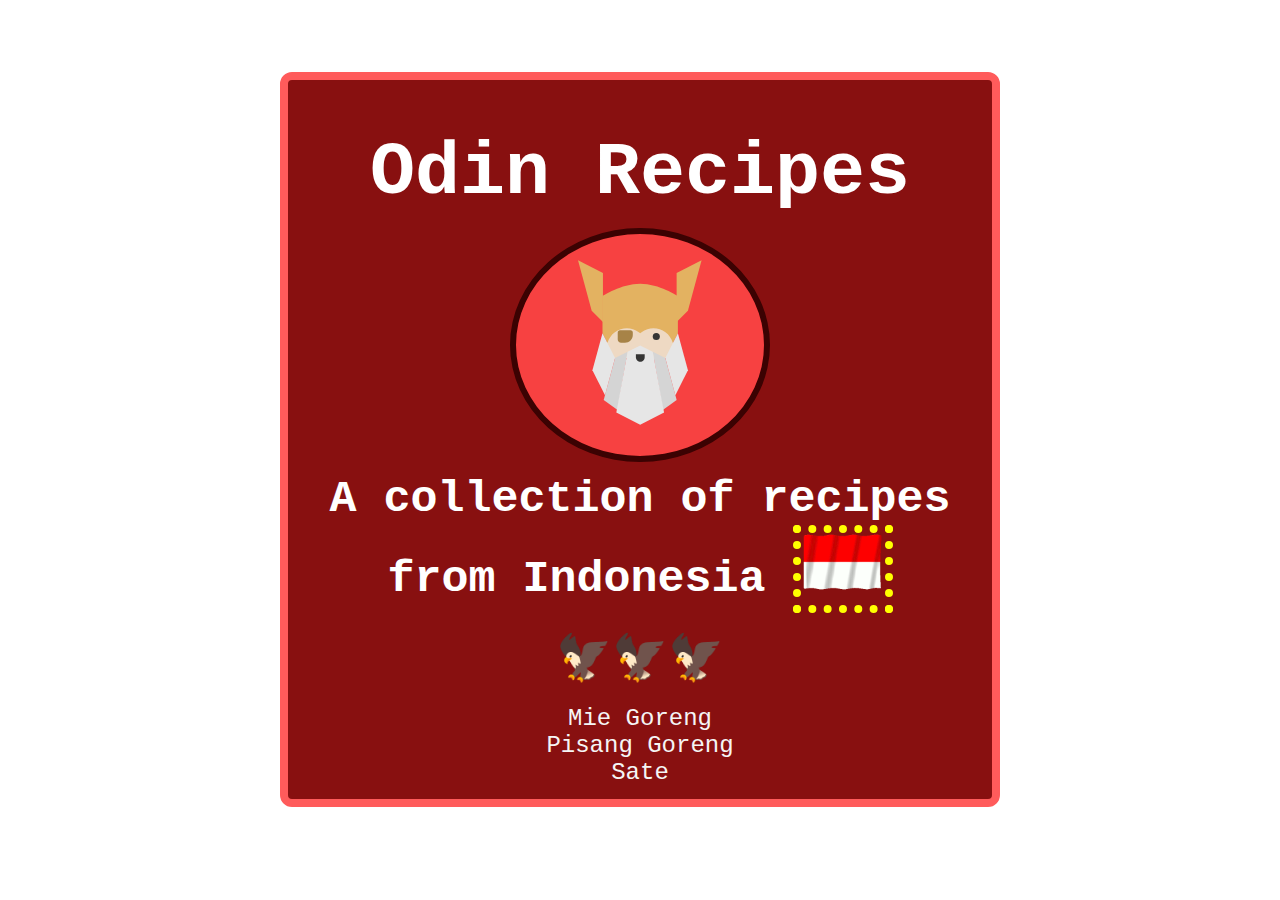
<file: index.html>
<!DOCTYPE html>
<html lang="en">
<head>
    <meta charset="UTF-8">
    <meta name="viewport" content="width=device-width, initial-scale=1.0">
    <title>Odin Recipes</title>
    <link rel="stylesheet" href="./styles.css">
</head>
<body>    
    <div class="container">  
        <h1>Odin Recipes</h1>
        <div class="odin-icon">
            <img src="./images/odin-icon.svg" alt="odin_icon">
        </div>
        <h2>A collection of recipes from Indonesia <div class="indo-flag">
            <img src="./images/indonesia-451_256.gif" alt="indonesian_flag">
        </div> <span class="garuda">🦅🦅🦅</span></h2>
        <ul>
            <li><a href="./recipes/mie_goreng.html">Mie Goreng</a></li>
            <li><a href="./recipes/pisang_goreng.html">Pisang Goreng</a></li>
            <li><a href="./recipes/sate.html">Sate</a></li>
        </ul>
    </div>
</body>
</html>
</file>
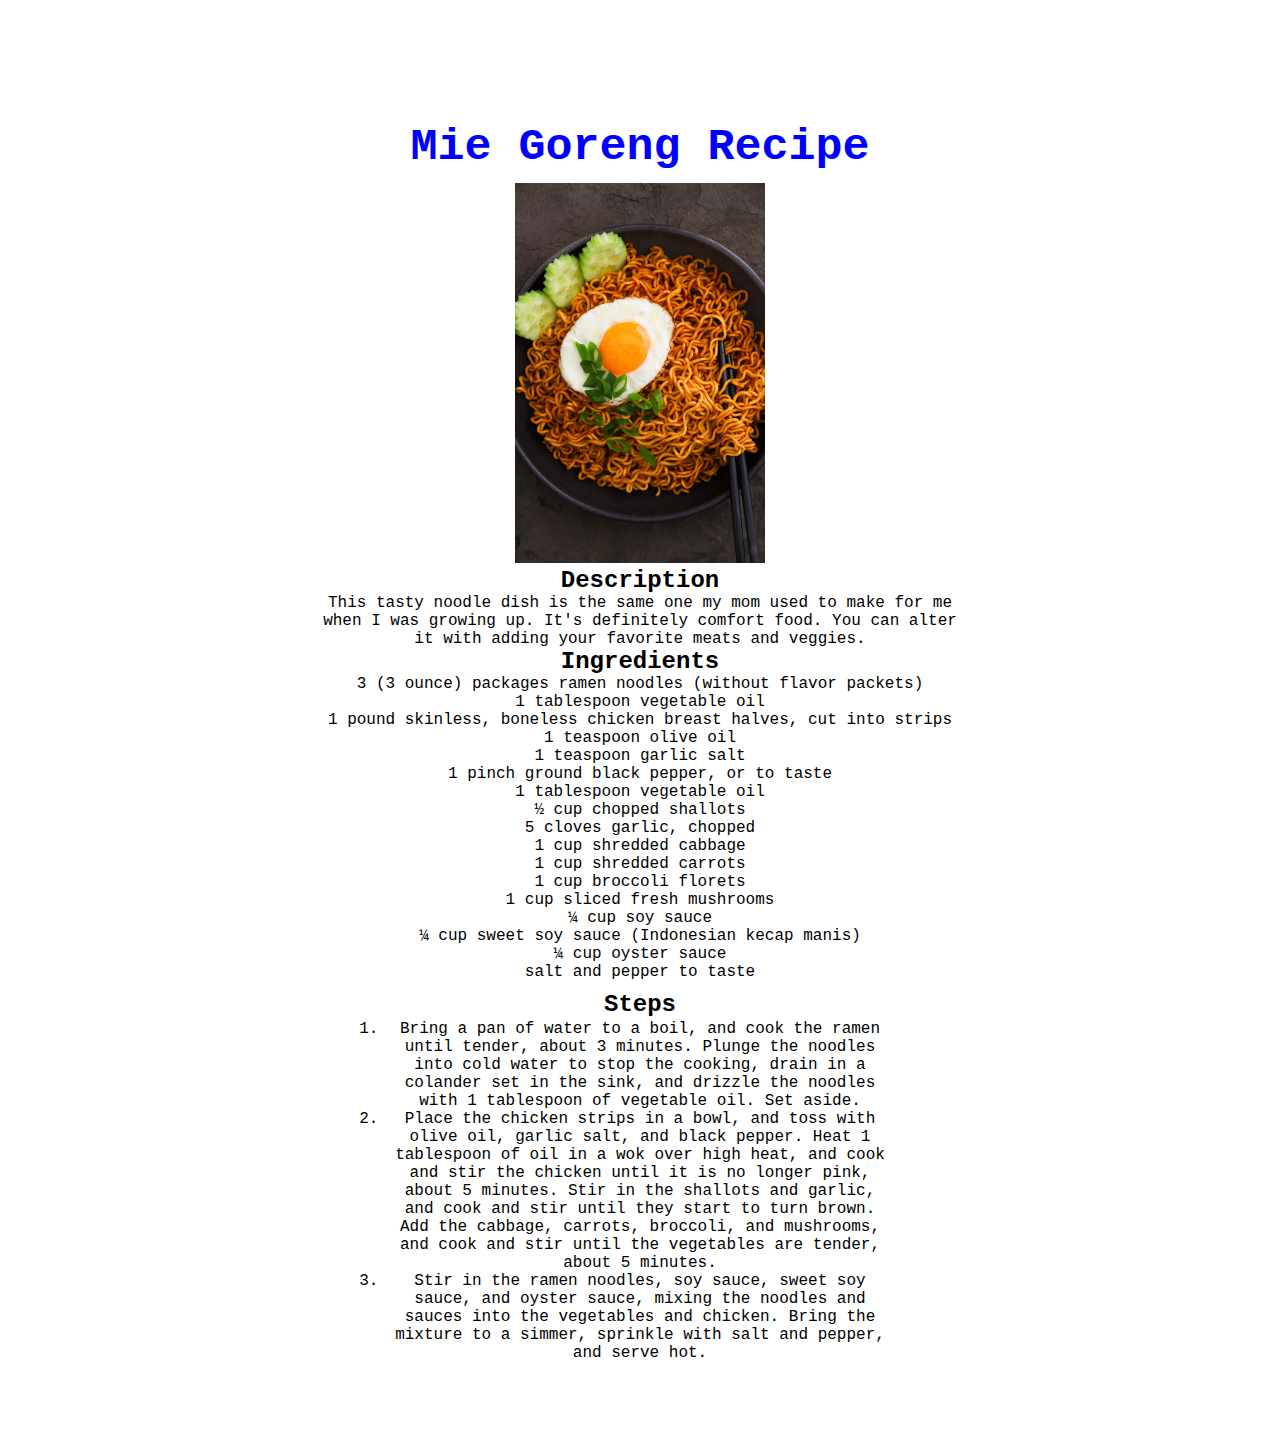
<file: recipes/mie_goreng.html>
<!DOCTYPE html>
<html lang="en">
<head>
    <meta charset="UTF-8">
    <meta name="viewport" content="width=device-width, initial-scale=1.0">
    <title>Mie Goreng Recipes</title>
    <link rel="stylesheet" href="../styles.css">
</head>
<body>
    <div class="recipes-container">
        <h1 class="title">Mie Goreng Recipe</h1>
        <img src="../images/mie_goreng.jpg" alt="gambar_mie_goreng">
        <h2>Description</h2>
        <p>This tasty noodle dish is the same one my mom used to make for me when I was growing up. It's definitely comfort food. You can alter it with adding your favorite meats and veggies.</p>
        <h2>Ingredients</h2>
        <ul>
            <li>3 (3 ounce) packages ramen noodles (without flavor packets)</li>
            <li>1 tablespoon vegetable oil</li>
            <li>1 pound skinless, boneless chicken breast halves, cut into strips</li>
            <li>1 teaspoon olive oil</li>
            <li>1 teaspoon garlic salt</li>
            <li>1 pinch ground black pepper, or to taste</li>
            <li>1 tablespoon vegetable oil</li>
            <li>½ cup chopped shallots</li>
            <li>5 cloves garlic, chopped</li>
            <li>1 cup shredded cabbage</li>
            <li>1 cup shredded carrots</li>
            <li>1 cup broccoli florets</li>
            <li>1 cup sliced fresh mushrooms</li>
            <li>¼ cup soy sauce</li>
            <li>¼ cup sweet soy sauce (Indonesian kecap manis)</li>
            <li>¼ cup oyster sauce</li>
            <li>salt and pepper to taste</li>
        </ul>
        <h2>Steps</h2>
        <ol>
            <li>
                Bring a pan of water to a boil, and cook the ramen until tender, about 3 minutes. Plunge the noodles into cold water to stop the cooking, drain in a colander set in the sink, and drizzle the noodles with 1 tablespoon of vegetable oil. Set aside.
            </li>
            <li>
                Place the chicken strips in a bowl, and toss with olive oil, garlic salt, and black pepper. Heat 1 tablespoon of oil in a wok over high heat, and cook and stir the chicken until it is no longer pink, about 5 minutes. Stir in the shallots and garlic, and cook and stir until they start to turn brown. Add the cabbage, carrots, broccoli, and mushrooms, and cook and stir until the vegetables are tender, about 5 minutes.
            </li>
            <li>
                Stir in the ramen noodles, soy sauce, sweet soy sauce, and oyster sauce, mixing the noodles and sauces into the vegetables and chicken. Bring the mixture to a simmer, sprinkle with salt and pepper, and serve hot.
            </li>
        </ol>
    </div>
</body>
</html>
</file>
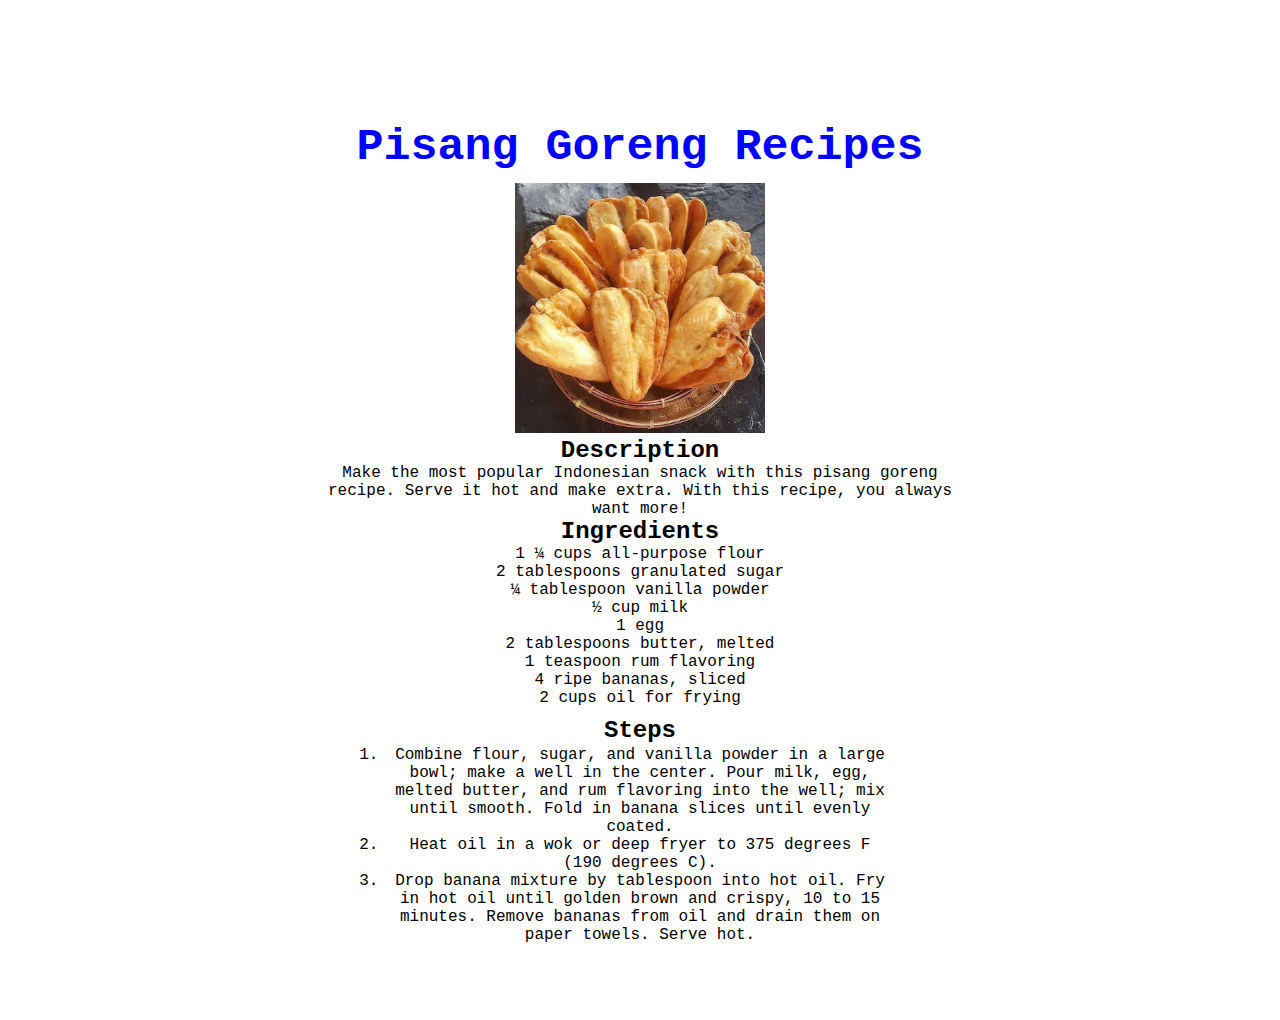
<file: recipes/pisang_goreng.html>
<!DOCTYPE html>
<html lang="en">
<head>
    <meta charset="UTF-8">
    <meta name="viewport" content="width=device-width, initial-scale=1.0">
    <title>Pisang Goreng Recipes</title>
    <link rel="stylesheet" href="../styles.css">
</head>
<body>
    <div class="recipes-container">
        <h1 class="title">Pisang Goreng Recipes</h1>
        <img src="../images/pisang_goreng.jpeg" alt="gambar_pisang_goreng">
        <h2>Description</h2>
        <p>Make the most popular Indonesian snack with this pisang goreng recipe. Serve it hot and make extra. With this recipe, you always want more!</p>
        <h2>Ingredients</h2>
        <ul>
            <li>1 ¼ cups all-purpose flour</li>
            <li>2 tablespoons granulated sugar</li>
            <li>¼ tablespoon vanilla powder</li>
            <li>½ cup milk</li>
            <li>1 egg</li>
            <li>2 tablespoons butter, melted</li>
            <li>1 teaspoon rum flavoring</li>
            <li>4 ripe bananas, sliced</li>
            <li>2 cups oil for frying</li>
        </ul>
        <h2>Steps</h2>
        <ol>
            <li>
                Combine flour, sugar, and vanilla powder in a large bowl; make a well in the center. Pour milk, egg, melted butter, and rum flavoring into the well; mix until smooth. Fold in banana slices until evenly coated.
            </li>
            <li>
                Heat oil in a wok or deep fryer to 375 degrees F (190 degrees C).
            </li>
            <li>
                Drop banana mixture by tablespoon into hot oil. Fry in hot oil until golden brown and crispy, 10 to 15 minutes. Remove bananas from oil and drain them on paper towels. Serve hot.
            </li>
        </ol>
    </div>
</body>
</html>
</file>
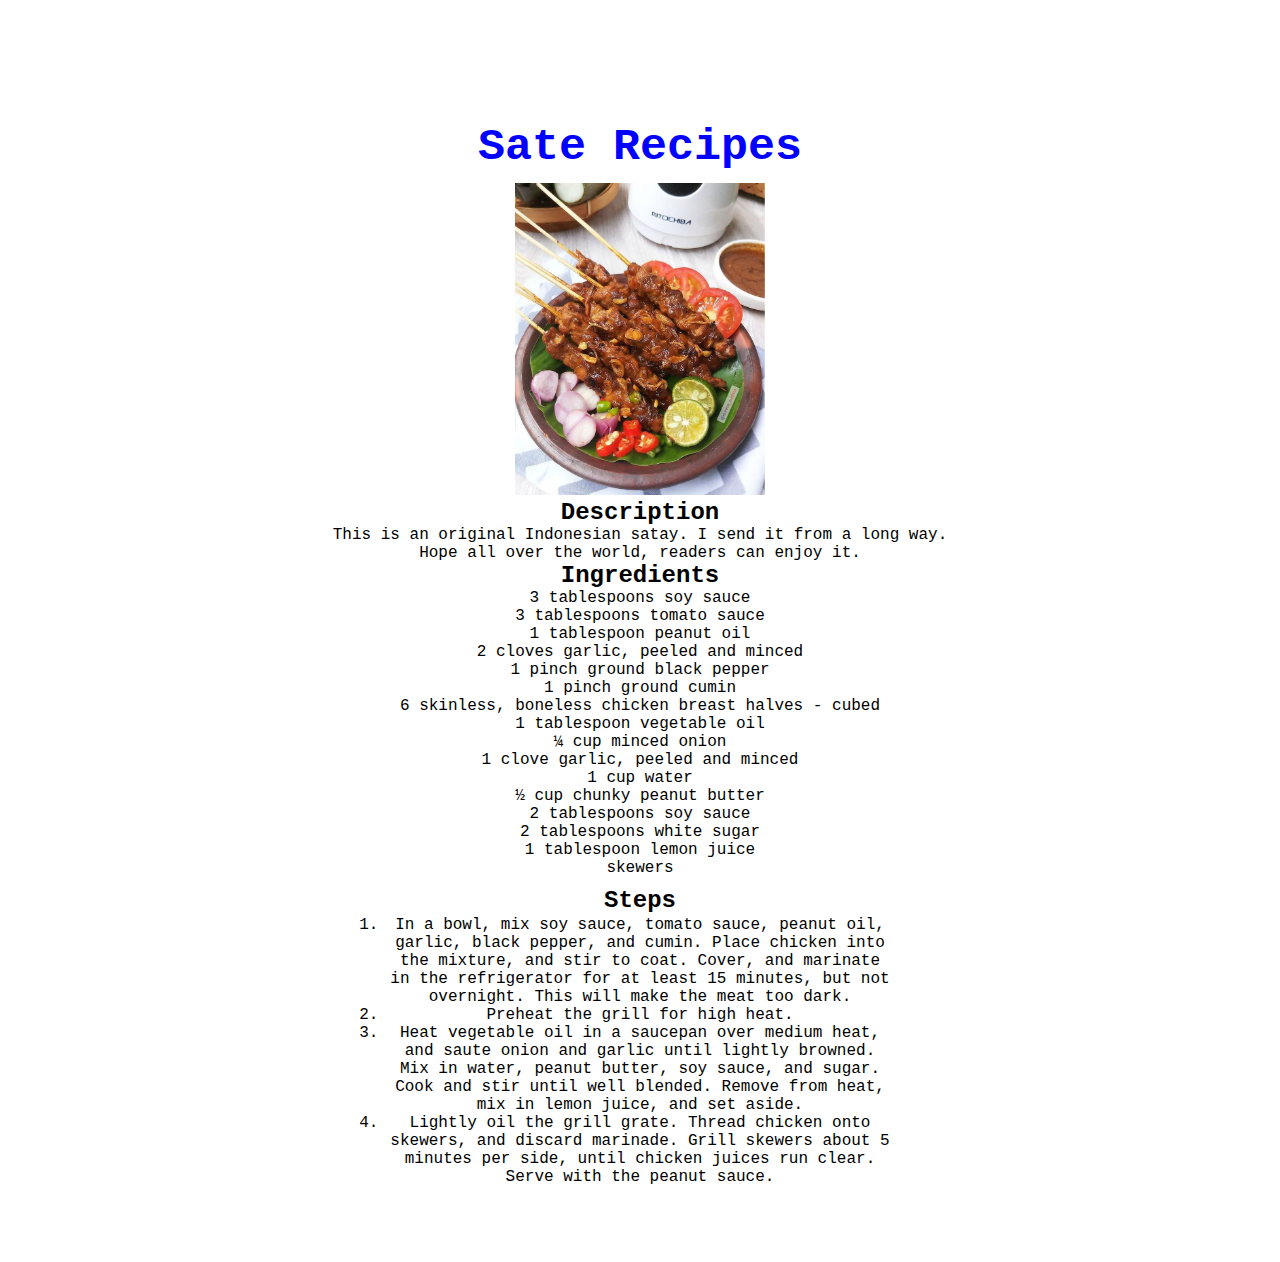
<file: recipes/sate.html>
<!DOCTYPE html>
<html lang="en">
<head>
    <meta charset="UTF-8">
    <meta name="viewport" content="width=device-width, initial-scale=1.0">
    <title>Sate Recipes</title>
    <link rel="stylesheet" href="../styles.css">
</head>
<body>
    <div class="recipes-container">
        <h1 class="title">Sate Recipes</h1>
        <img src="../images/sate.jpg" alt="gambar_sate">
        <h2>Description</h2>
        <p>This is an original Indonesian satay. I send it from a long way. Hope all over the world, readers can enjoy it.</p>
        <h2>Ingredients</h2>
        <ul>
            <li>3 tablespoons soy sauce</li>
            <li>3 tablespoons tomato sauce</li>
            <li>1 tablespoon peanut oil</li>
            <li>2 cloves garlic, peeled and minced</li>
            <li>1 pinch ground black pepper</li>
            <li>1 pinch ground cumin</li>
            <li>6 skinless, boneless chicken breast halves - cubed</li>
            <li>1 tablespoon vegetable oil</li>
            <li>¼ cup minced onion</li>
            <li>1 clove garlic, peeled and minced</li>
            <li>1 cup water</li>
            <li>½ cup chunky peanut butter</li>
            <li>2 tablespoons soy sauce</li>
            <li>2 tablespoons white sugar</li>
            <li>1 tablespoon lemon juice</li>
            <li>skewers</li>
        </ul>
        <h2>Steps</h2>
        <ol>
            <li>
                In a bowl, mix soy sauce, tomato sauce, peanut oil, garlic, black pepper, and cumin. Place chicken into the mixture, and stir to coat. Cover, and marinate in the refrigerator for at least 15 minutes, but not overnight. This will make the meat too dark.
            </li>
            <li>
                Preheat the grill for high heat.
            </li>
            <li>
                Heat vegetable oil in a saucepan over medium heat, and saute onion and garlic until lightly browned. Mix in water, peanut butter, soy sauce, and sugar. Cook and stir until well blended. Remove from heat, mix in lemon juice, and set aside.
            </li>
            <li>
                Lightly oil the grill grate. Thread chicken onto skewers, and discard marinade. Grill skewers about 5 minutes per side, until chicken juices run clear. Serve with the peanut sauce.
            </li>
        </ol>
    </div>
</body>
</html>
</file>
<file: styles.css>
* {
    font-family: 'Courier New', Courier, monospace;
    margin: 0;
    padding: 0;
}

body {
    width: 720px;
    margin: 72px auto;
}

h1 {
    color: white;
    font-size: 75px;
    text-align: center;
    padding-top: 48px;
    margin-bottom: 10px;
}

.odin-icon {
    background-color: rgb(247, 65, 65);
    width: 200px;
    margin: 12px auto;
    padding: 24px;
    border: 6px solid rgb(59, 2, 2);
    border-radius: 50%  
}

.odin-icon img {
    width: 124px;
}

.indo-flag {
    display: inline-block;
    border: 8px dotted yellow;
}

.indo-flag img {
    width: 84px;
}

.container {
    background-color: rgb(136, 16, 16);
    padding: 3px;
    border: 8px solid rgb(255, 91, 91);
    border-radius: 12px;
    text-align: center;
}

.container h2 {
    color: white;
    font-size: 45px;
    margin-bottom: 10px;
}

.garuda {
    display: block;
    margin: 12px auto;
    padding: 6px;
}

ul {
    list-style-type: none;
    margin-bottom: 10px;
}

li a{
    text-decoration: none;
    color: whitesmoke;
    font-size: 24px;
}

li a:hover {
    color: yellow;
}

.recipes-container {
    font-family: Arial, Helvetica, sans-serif;
    margin: 12px;
    text-align: center;
    padding: 2px 24px;
}

.recipes-container ol {
    margin: 2px 72px;
}

.recipes-container img {
    width: 250px;
    height: auto;
}

.title {
    color: blue;
    font-size: 45px;
}
</file>
